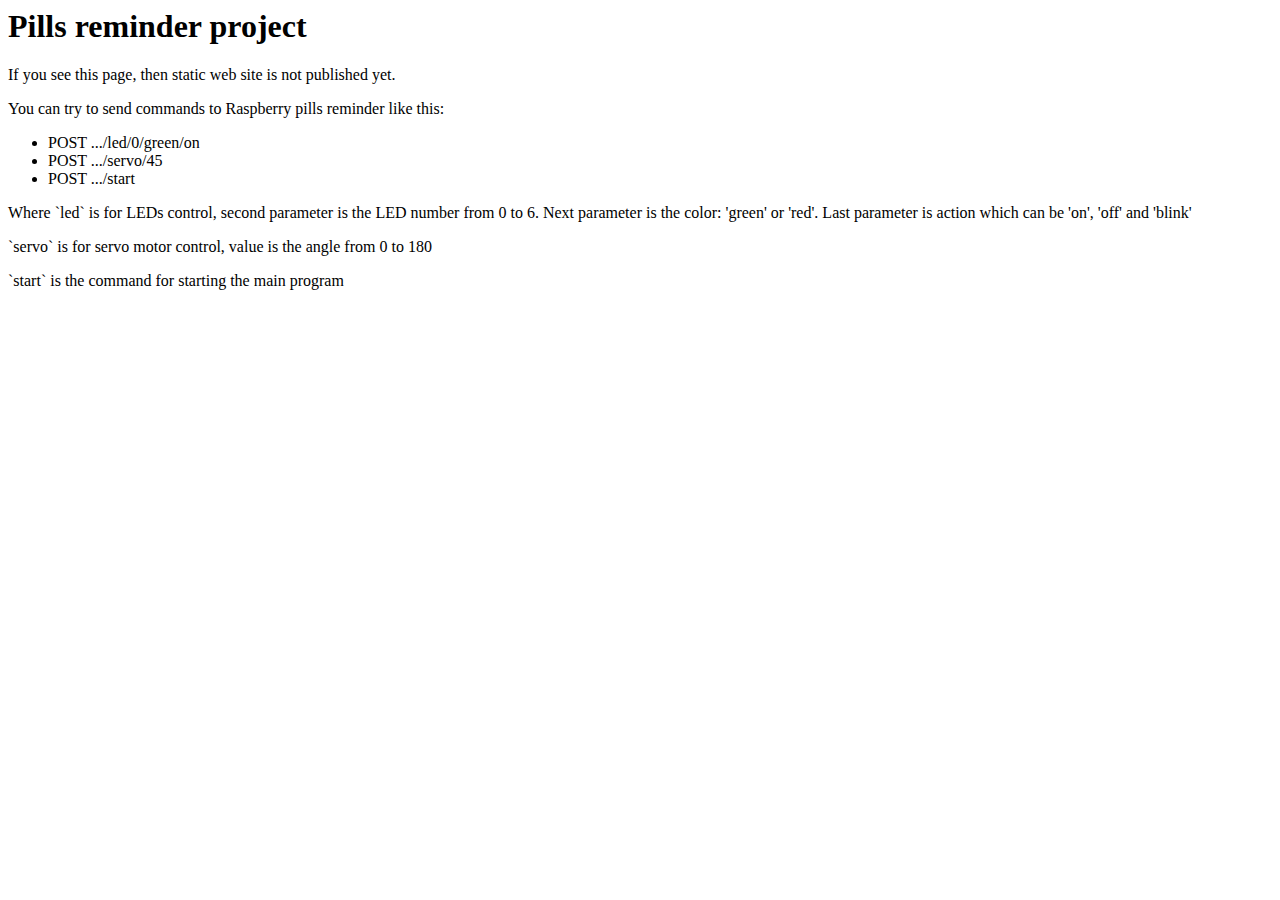
<file: src/web-host/index.html>
<html>
    <head>
        <title>Pills reminder</title>
    </head>
    <body>
        <h1>Pills reminder project</h1>
        <p>If you see this page, then static web site is not published yet.</p>
        <p>You can try to send commands to Raspberry pills reminder like this:</p>
        <ul>
            <li>
                POST .../led/0/green/on
            </li>
            <li>
                POST .../servo/45
            </li>
            <li>
                POST .../start
            </li>
        </ul>
        <p>Where `led` is for LEDs control, second parameter is the LED number from 0 to 6. 
            Next parameter is the color: 'green' or 'red'. 
            Last parameter is action which can be 'on', 'off' and 'blink'</p>
        <p>`servo` is for servo motor control, value is the angle from 0 to 180</p>
        <p>`start` is the command for starting the main program</p>
    </body>
</html>
</file>
